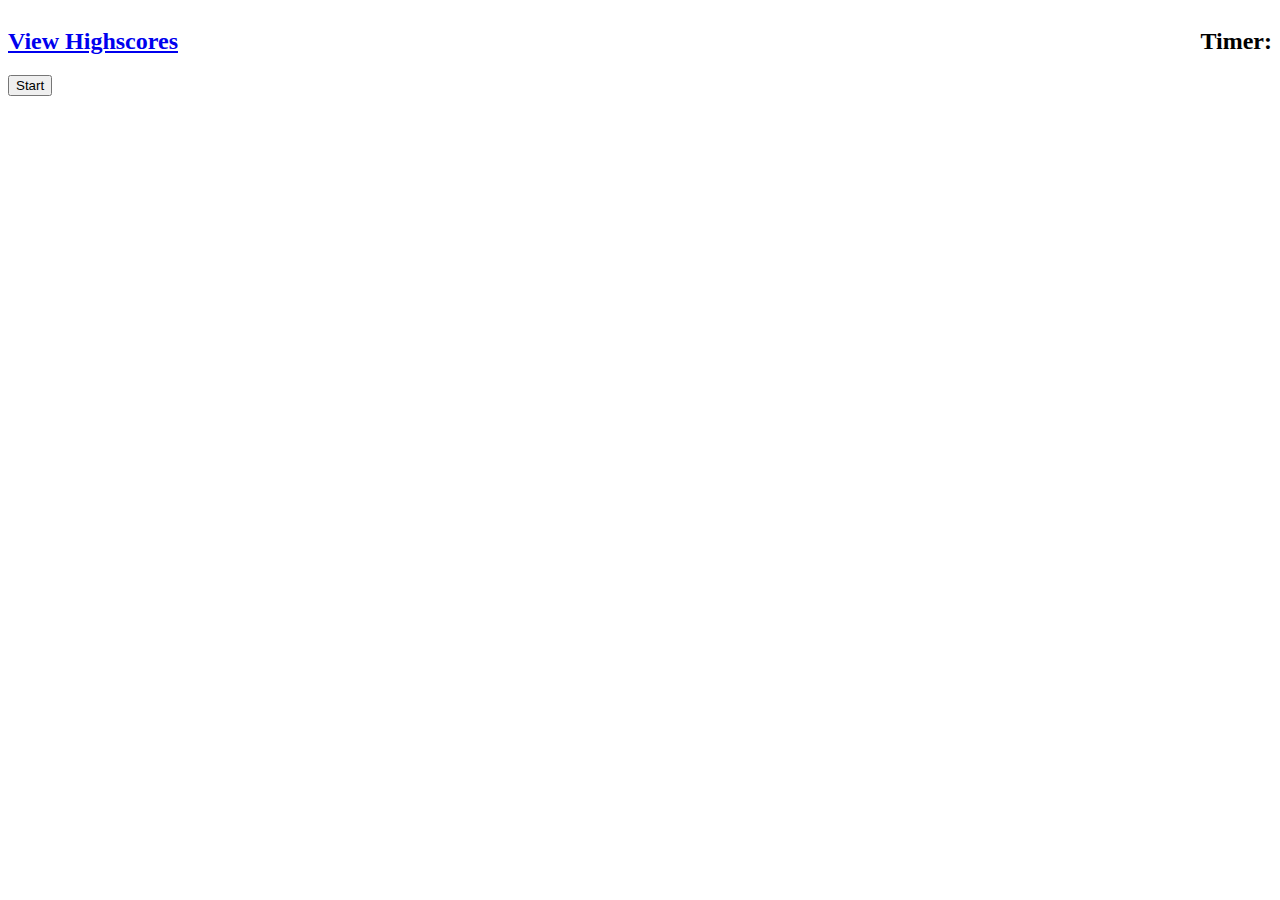
<file: index.html>
<!DOCTYPE html>
<html lang="en">
  <head>
    <meta charset="UTF-8" />
    <meta name="viewport" content="width=device-width, initial-scale=1.0" />
    <meta http-equiv="X-UA-Compatible" content="ie=edge" />
    <link rel="stylesheet" href="./Assets/Coding/style.css" />
    <title>Programming Quizlet</title>
  </head>
  <body>
    <header>
        <h2 id="highscores"><a href="highscore.html">View Highscores</a></h2>
        <h2 id="timer">Timer: </h2>
    </header>
    <main>
      <button id="btn">Start</button>
      <div id="question-container">
        <div class="question" id="ques"></div>
        <div class="options" id="opt"></div>
      </div>
      <div id="score-container">
        <h2>All Done</h2>
        <form>
          <ul>
            <li>
              <label for="msg">Name: </label>
              <textarea id="msg" name="comments"></textarea>
            </li>
            <li>
              <label for="time-left">Score: </label>
              <p id="time-left"></p>
            </li>
            <button id="save">SAVE</button>
          </ul>
        </form>
      </div>
    </main>
    <script src="https://code.jquery.com/jquery-3.5.1.min.js"></script>
    <script type="text/javascript" src="./Assets/Coding/script.js"></script>
  </body>
</file>
<file: Assets/Coding/style.css>
header {
    display: flex;
    margin: 0;
}

#highscores {
    flex: 0 0 50%;
}

#timer {
    flex: 0 0 50%;
    text-align: end;
}

#question-container {
    text-align: center;
}

#score-container {
    text-align: center;
}

ul {
    list-style-type: none;
    padding: 0;
  }

ul li button {
    margin-left: 5px;
}
</file>
